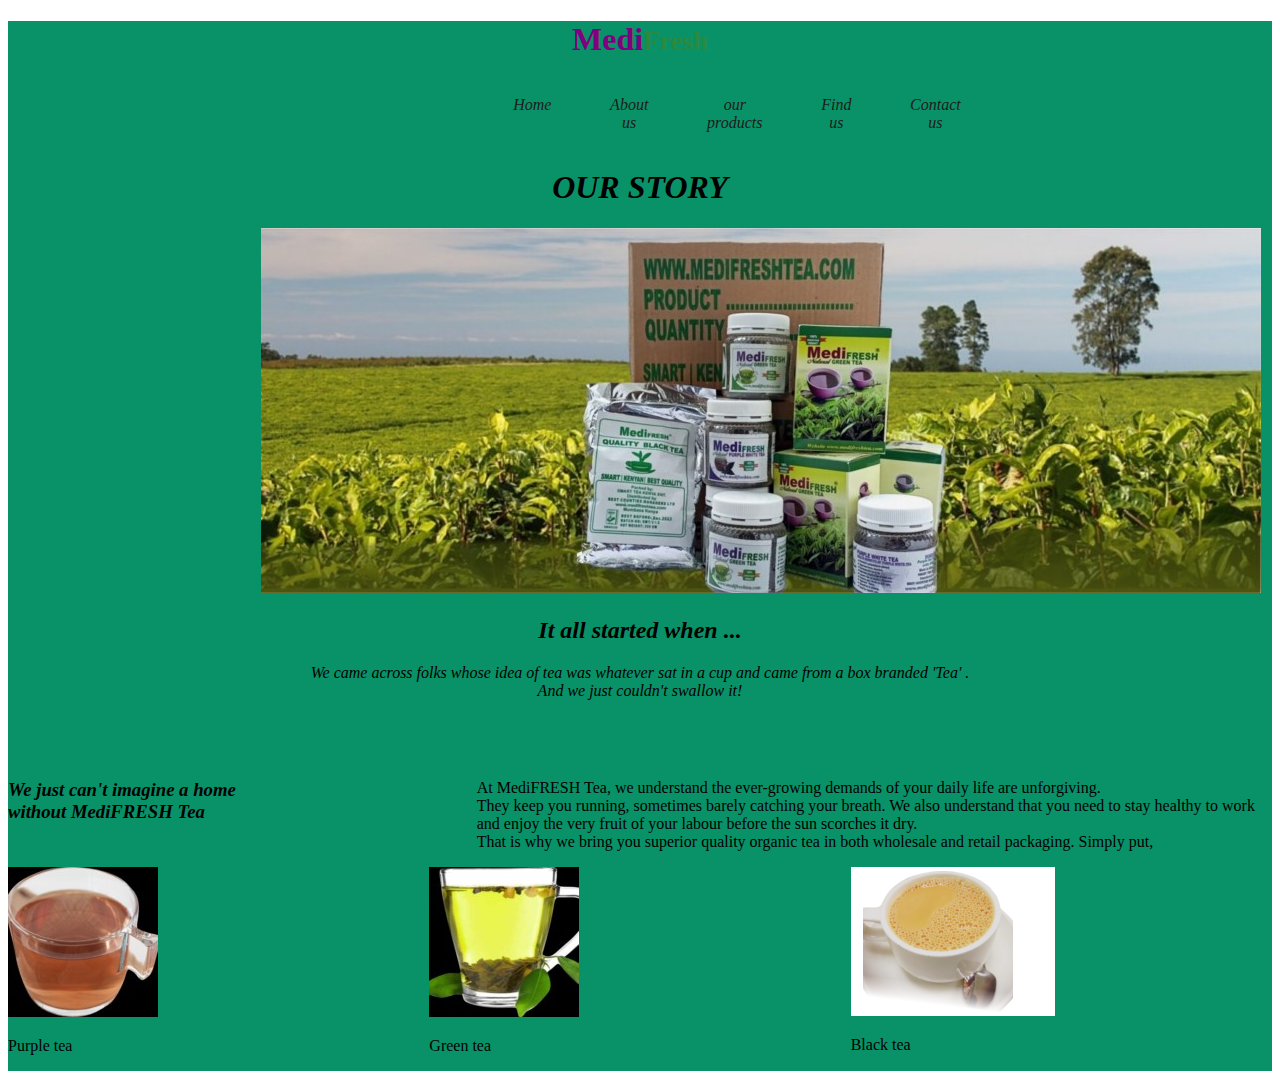
<file: about_ us.html>
<!DOCTYPE html>
<html lang="en">
<head>
    <meta charset="UTF-8">
    <meta http-equiv="X-UA-Compatible" content="IE=edge">
    <meta name="viewport" content="width=device-width, initial-scale=1.0">
    <link rel="preconnect" href="https://fonts.googleapis.com">
    <link rel="preconnect" href="https://fonts.gstatic.com" crossorigin>
    <link href="https://fonts.googleapis.com/css2?family=Quicksand:wght@400;700&display=swap" rel="stylesheet">
    <link rel="stylesheet" href="./styles/about _us.css">
    <link rel="stylesheet" href="./styles/queries.css">
    <title>Document</title>
</head>
<body>
    <div class="About">
        <div class="contact">
            <h1> <span class="medi">Medi</span><span class="ber">Fresh</span></h1>
            <ul>
                <li><a href="#">Home </a></li>
                <li><a href="contact.html">About us</a></li>
                <li><a href="#" >our products </a></li>
                <li><a href="#">Find us</a></li>
                <li><a href="#">Contact us</a></li>
            
            </ul>
        </div>
        <div class="US">
            <h1>OUR STORY</h1>
        </div>
        <div class="namew">
            <img src="./images/srir.jpg" alt="story">
        </div>
        <div class="star">
            <h2>It all started when ... </h2>
            <p>We came across folks whose idea of tea was whatever sat in a cup and came from a box branded 'Tea'
                .<br> And we just couldn't swallow it!</p>

        </div>
        <div class="expert">
            <h3 class="with">We just can't imagine a home without MediFRESH Tea</h3>
            <p class="dem">At MediFRESH Tea, we understand the ever-growing demands of your daily life are unforgiving.<br> They keep you running, sometimes barely catching your breath.

                We also understand that you need to stay healthy to work and enjoy the very fruit of your labour before the sun scorches it dry.<br> That is why we bring you superior quality organic tea in both wholesale and retail packaging.
                
                Simply put,</p>

        </div>
        <div class="vendor">
            <div>
            <img src="./images/ew.jpg" alt=""><p>Purple  tea</p>
            </div>
            <div>
            <img src="./images/gre.jpg" alt=""><P>Green tea</P>
            </div>
            <div>
                <img src="./images/white.png" alt=""><p>Black  tea</p>
            </div>
        </div>
        <div class="">


        </div>

        

    </div>
</body>
</html>
</file>
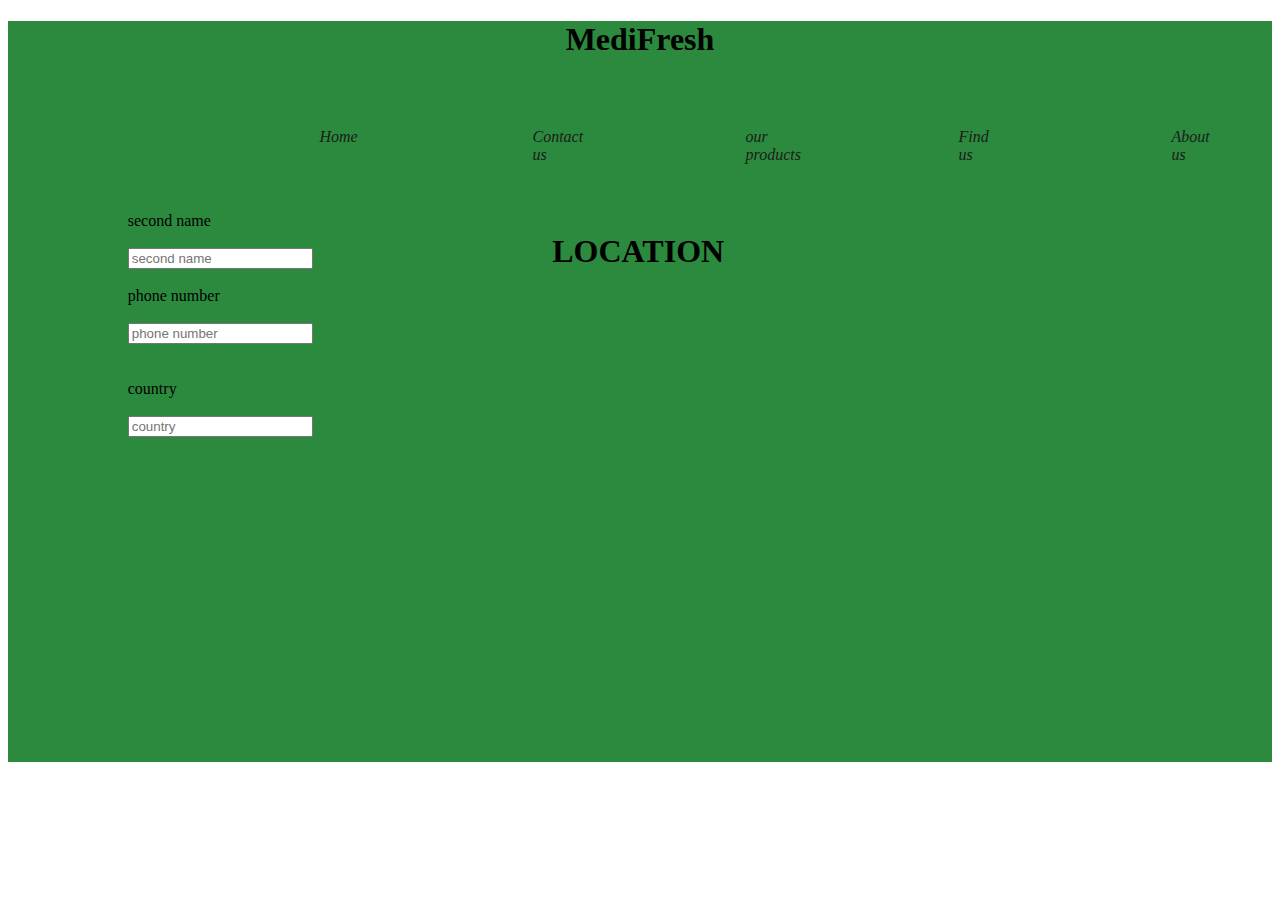
<file: contact.html>
<!DOCTYPE html>
<html lang="en">
<head>
    <meta charset="UTF-8">
    <meta http-equiv="X-UA-Compatible" content="IE=edge">
    <meta name="viewport" content="width=>, initial-scale=1.0">
    <link rel="stylesheet" href="./styles/contact.css">
    <title>Document</title>
</head>
<body>
    <div class="contact">
        <div class="list">
            <h1 class="mak1"><span class="fresh">Medi</span><span class="cod">Fresh</span>
           </h1>
        <ul>
            <li><a href="index.html">Home </a></li>
            <li><a href="#">Contact us </a></li>
            <li><a href="#" >our products </a></li>
            <li><a href="#">Find us</a></li>
            <li><a href="#">About us</a></li>
       
        </ul>
        
        </div>
        <div class="name">
            <div  class="naming">
            <form>
                
                <label for="second name">second name</label>
                <br>
                <br>
                <input type="text"name ="second name"placeholder="second name"id="list-One">
                <br/>
                <br/>
                <label for="phone number">phone number</label>
                <br>
                <br>
                <input type="number"name="phone number"placeholder="phone number"id="list-One">
                <br/>
                <br>
                <br/>
                <label for="country">country</label>
                <br>
                <br>
                <input type="country"name="country"placeholder="country"id="list-One">

                
                
            </form>
</div>
        

        <!-- <div id="mse">

        <br/>

        <br/>

        <label for="Passward">Message</label>

        <br>

        <br>

        <input type="Message"name="Message"placeholder="Message">
             -->

       
       <div class="locat">
           <h1>LOCATION</h1>
           <p>
            <iframe src="https://www.google.com/maps/embed?pb=!1m18!1m12!1m3!1d63676.72301212666!2d39.60971512674938!3d-4.062129434905648!2m3!1f0!2f0!3f0!3m2!1i1024!2i768!4f13.1!3m3!1m2!1s0x1840137dbf8c81d1%3A0xc2c4b93f6e2a7211!2sKCB%20Mwembe%20Tayari!5e0!3m2!1sen!2ske!4v1681389492208!5m2!1sen!2ske" width="600" height="450" style="border:0;" allowfullscreen="" loading="lazy" 
            referrerpolicy="no-referrer-when-downgrade"></iframe>
        </p>
       </div>
       </div>
 
    </div>
     
</div>
    
</body>
</html>
</file>
<file: styles/about _us.css>
/* .OUR{
display: grid;
grid-template-columns: repeat(7,1fr);
 } 
.OUR a{
 text-decoration: none; */

 .About{
    background-color: #099268;
    /* font-family: 'Quicksand', sans-serif; */
 }
 .medi{
    color: purple;
 }
 .ber{
    color:  #2b8a3e;
    font-size: smaller;
 }
 
.contact{
    text-align: center;
    
}
.contact ul {
    display: inline-flex;
    list-style: none;
    color: beige;
    font-style: italic;
    
    
}
.contact ul li{
  padding-right: 20%;
  /* width: 100px;
margin: 23px; */


}
.contact ul li a{
    text-decoration: none;
    color:rgb(29, 26, 26);
}
.US{
    text-align: center; font-style: italic;
}
.namew{
    margin-left: 20%;
   
}
.star{
    text-align: center;
    font-style: italic;
}
.expert{
    display: flex;
    

}
.dem{
    margin-left: 15%;
    margin-top: 5%;
}
.with{
    margin-top: 5%;
    font-style: italic;
}
.vendor{
    display: grid;
    grid-template-columns: repeat(3,1fr);

}
</file>
<file: styles/queries.css>
@media only screen and (max-width: 1047px){
    .teatype{
      



    }

    
}

@media(max-width: 560px){
    .line{
        display: grid;
        grid-template-columns: repeat(2,1fr);
        margin-top: 20px; 
    
    }
}
@media only screen and (max-width: 320px){
    .home{
    text-align: center;
    gap: 34%;
    }

}
</file>
<file: styles/contact.css>
.list{
    text-align: center;
}
.list ul{
    display: inline-flex;
    list-style: none;
    color: darkgreen;
    font-style: italic;
    color: aqua;
}
.list ul li{
    width: 85px;
    margin: 32px;
    
    box-sizing: border-box;
    padding-right: 20%;
}

.list ul li a{
    text-decoration: none;
    color:rgb(29, 26, 26);
}
.list-One{

 padding-left: 15px;
padding-top: 18px;
padding-bottom: 15px;
padding-right: 15px;
border-radius: 4%;
border-style: none;
background-color: #f1f3f5;
}
.name{
    display: flex;
    justify-content: space-around;
}
.contact{
    background-size: cover;
    background-repeat: no-repeat;
    background-color:#2b8a3e;
}
/* .locat{
    margin-right: 34%;
    display: flex;
} */
</file>
